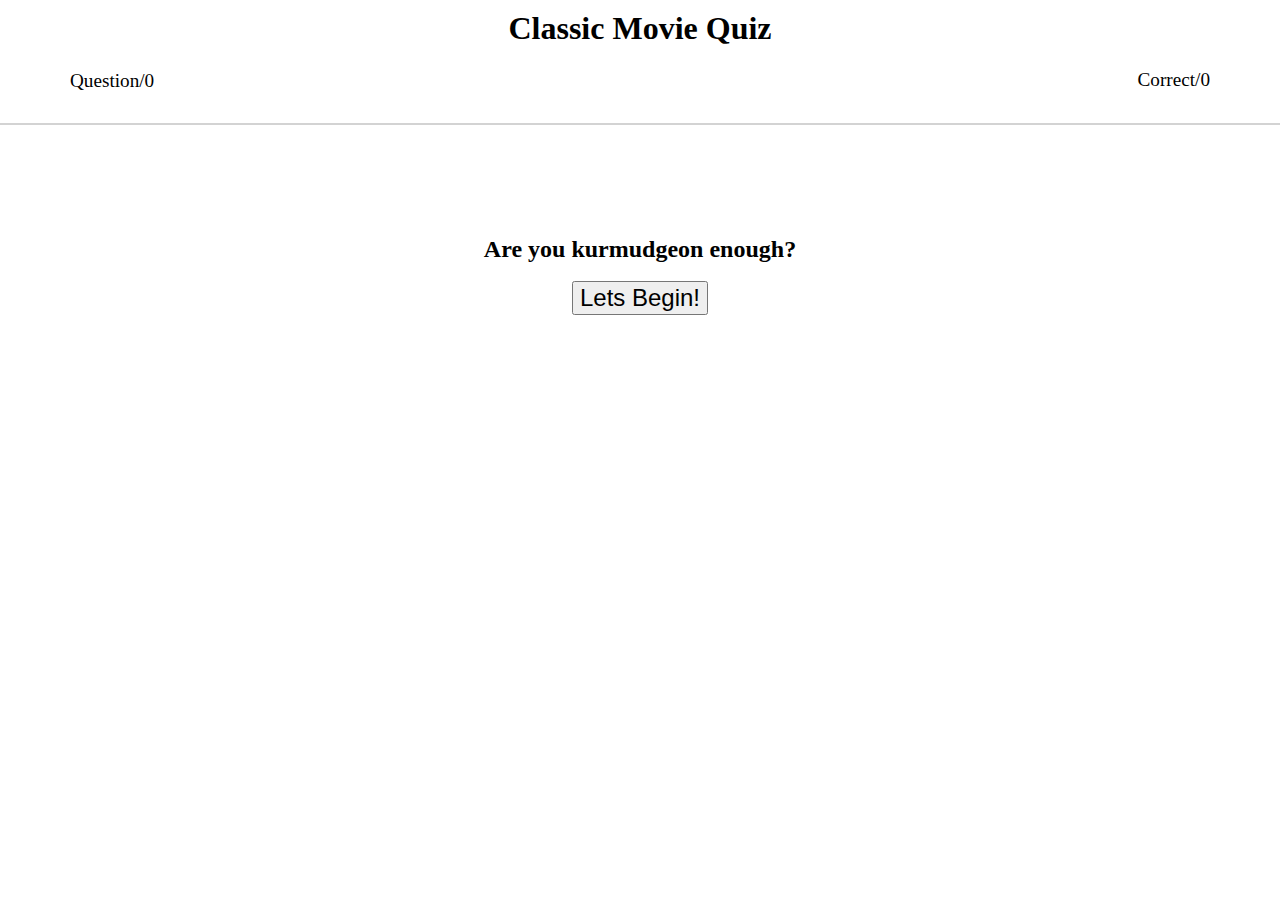
<file: index.html>
<!DOCTYPE html>
<html lang="en">
  <head>
    <meta charset="utf-8">
    <meta name="viewport" content="width=device-width">
    <title>Classic Film Quiz</title>
    <meta name="description" content="Test your backcountry, backpacking, and outdoor knowledge">
    <link href="index.css" rel="stylesheet" type="text/css" />
  </head>
  <body>
      <header role="banner">
        <h1 class="marquee">Classic Movie Quiz</h1>
        <p class="questionNum">Question/0</p>
        
        
        <p class="correctNum">Correct/0</p>
      </header>
      <main class="container">
        <h2>Are you kurmudgeon enough?</h2>
        <br>

        
        <div class="startQuiz">
        <button>
            <span class="button-label">Lets Begin!</span>
        </button>
      </div>

          
      </main>
      <script src="https://ajax.googleapis.com/ajax/libs/jquery/3.2.1/jquery.min.js"></script>
    <script src="index.js"></script>
  </body>
  </html>
</file>
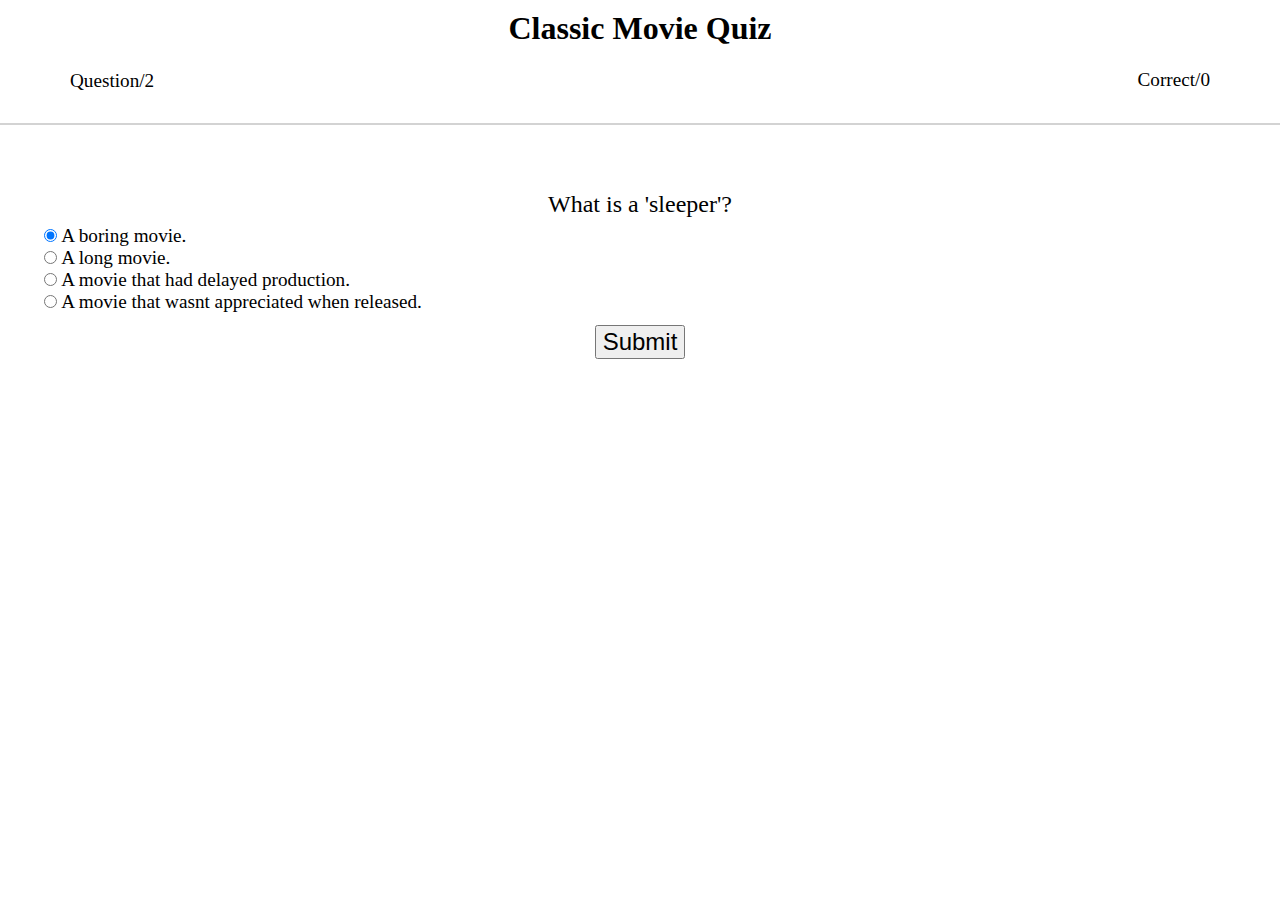
<file: index2.html>
<!DOCTYPE html>
<html lang="en">
  <head>
    <meta charset="utf-8">
    <meta name="viewport" content="width=device-width">
    <title>Classic Film Quiz</title>
    <meta name="description" content="Test your backcountry, backpacking, and outdoor knowledge">
    <link href="index.css" rel="stylesheet" type="text/css" />
  </head>
  <body>
      <header role="banner">
        <h1 class="marquee">Classic Movie Quiz</h1>
        <p class="questionNum">Question/2</p>
        <p class="correctNum">Correct/0</p>
      </header>
      <main class="container">

        <form>
          <fieldset>
           <legend class="question">What is a 'sleeper'?</legend>
           <input type="radio" name="quiz-1" id="ans-1" value="0" checked>
           <label class="ans-1" for="ans-1">A boring movie.</label>
           <br>
           <input type="radio" name="quiz-2" id="ans-2" value="1">
           <label class="ans-2" for="ans-2">A long movie.</label>
           <br>
           <input type="radio" name="quiz-3" id="ans-3" value="2">
           <label class="ans-3" for="ans-3">A movie that had delayed production.</label>
           <br>
           <input type="radio" name="quiz-4" id="ans-4" value="3">
           <label class="ans-4" for="ans-4">A movie that wasnt appreciated when released.</label>
          </fieldset>
        </form>
        
        <div class="submitQuiz">
        <button>
            <span class="button-label">Submit</span>
        </button>
      </div>

          
      </main>
      <script src="https://ajax.googleapis.com/ajax/libs/jquery/3.2.1/jquery.min.js"></script>
    <script src="index.js"></script>
  </body>
  </html>
</file>
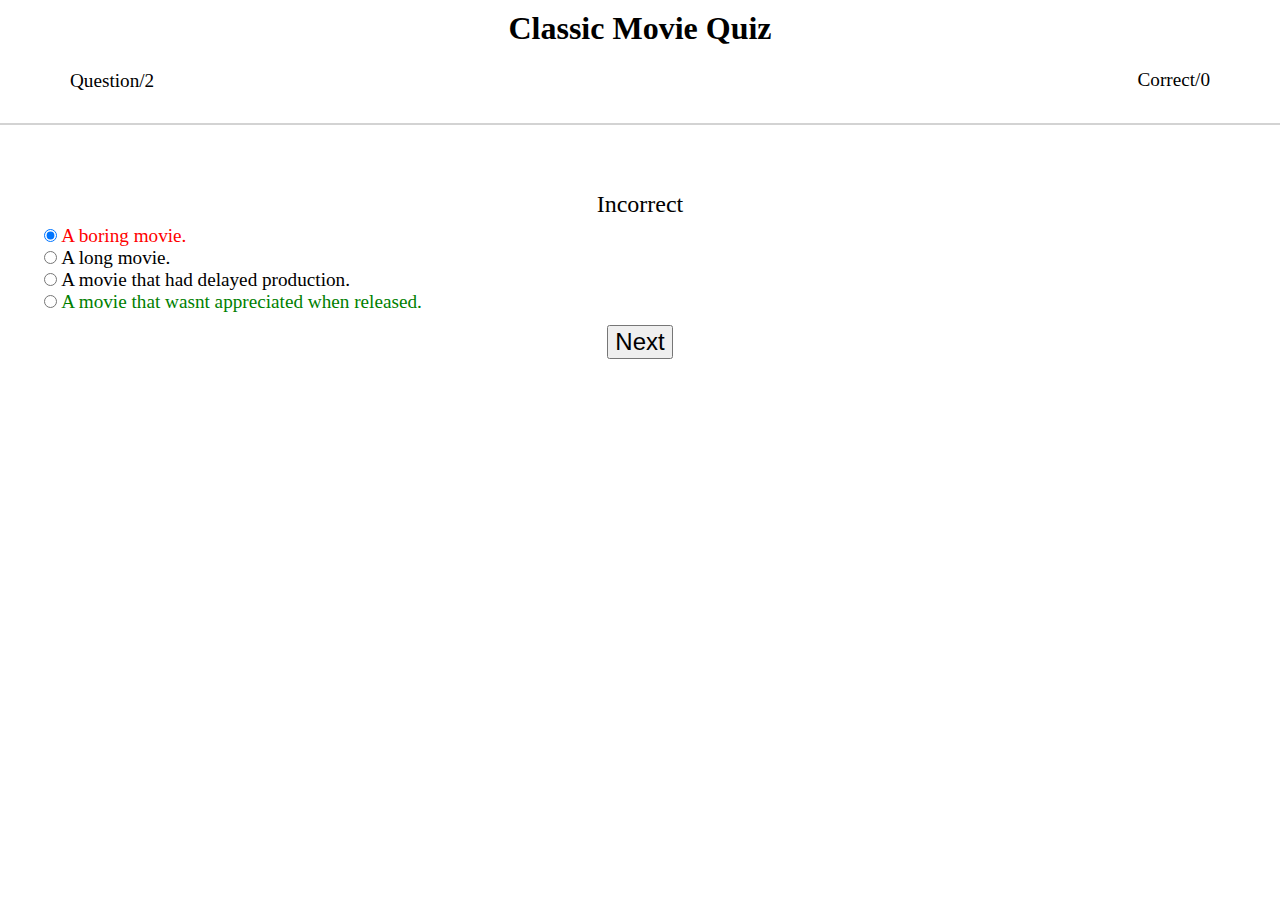
<file: index3.html>
<!DOCTYPE html>
<html lang="en">
  <head>
    <meta charset="utf-8">
    <meta name="viewport" content="width=device-width">
    <title>Classic Film Quiz</title>
    <meta name="description" content="Test your backcountry, backpacking, and outdoor knowledge">
    <link href="index2.css" rel="stylesheet" type="text/css" />
  </head>
  <body>
      <header role="banner">
        <h1 class="marquee">Classic Movie Quiz</h1>
        <p class="questionNum">Question/2</p>
        <p class="correctNum">Correct/0</p>
      </header>
      <main class="container">

        <form>
          <fieldset>
           <legend class="question">Incorrect</legend>
           <input type="radio" name="quiz-1" id="ans-1" value="0" checked>
           <label class="ans-1" for="ans-1">A boring movie.</label>
           <br>
           <input type="radio" name="quiz-2" id="ans-2" value="1">
           <label class="ans-2" for="ans-2">A long movie.</label>
           <br>
           <input type="radio" name="quiz-3" id="ans-3" value="2">
           <label class="ans-3" for="ans-3">A movie that had delayed production.</label>
           <br>
           <input type="radio" name="quiz-4" id="ans-4" value="3">
           <label class="ans-4" for="ans-4">A movie that wasnt appreciated when released.</label>
          </fieldset>
        </form>
        
        <div class="nextQuiz">
        <button>
            <span class="button-label">Next</span>
        </button>
      </div>

          
      </main>
      <script src="https://ajax.googleapis.com/ajax/libs/jquery/3.2.1/jquery.min.js"></script>
    <script src="index.js"></script>
  </body>
  </html>
</file>
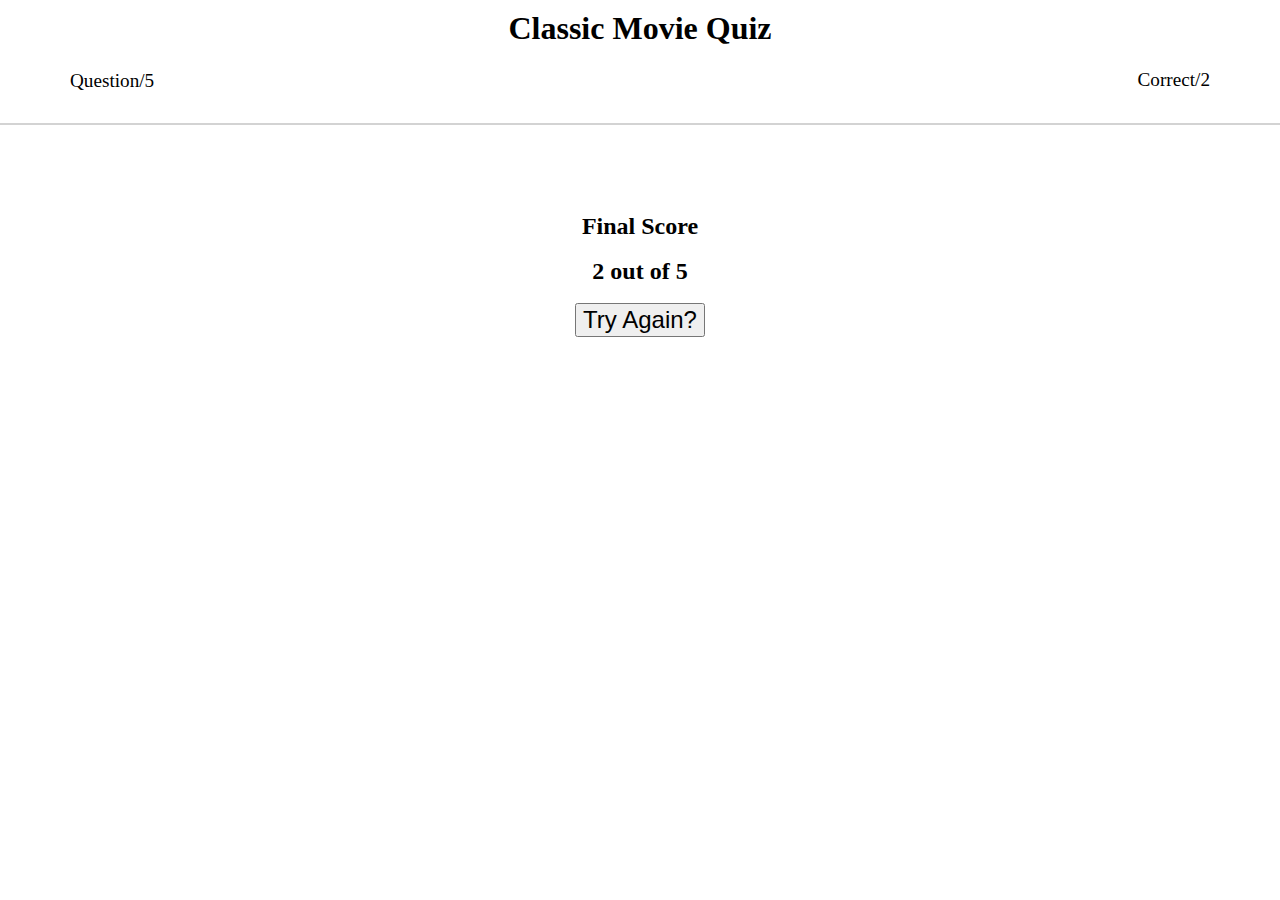
<file: index4.html>
<!DOCTYPE html>
<html lang="en">
  <head>
    <meta charset="utf-8">
    <meta name="viewport" content="width=device-width">
    <title>Classic Film Quiz</title>
    <meta name="description" content="Test your backcountry, backpacking, and outdoor knowledge">
    <link href="index.css" rel="stylesheet" type="text/css" />
  </head>
  <body>
      <header role="banner">
        <h1 class="marquee">Classic Movie Quiz</h1>
        <p class="questionNum">Question/5</p>
        
        
        <p class="correctNum">Correct/2</p>
      </header>
      <main class="container">
        <h2>Final Score</h2>
        <br>
        <h2>2 out of 5</h2>
        <br>

        
        <div class="reStartQuiz">
        <button>
            <span class="button-label">Try Again?</span>
        </button>
      </div>

          
      </main>
      <script src="https://ajax.googleapis.com/ajax/libs/jquery/3.2.1/jquery.min.js"></script>
    <script src="index.js"></script>
  </body>
  </html>
</file>
<file: index.css>
*{
  box-sizing: border-box;
  margin: 0;
  
}

header {
  border-bottom: 2px solid lightgray;
  text-align: center;
  display: inline-block;
  width: 100%;
  height: 125px;
  padding: 10px;
}

fieldset {
  border: none;
  font-size: 1.2rem;
  text-align: left;
}

.question {
  text-align: center;
  font-size: 1.5rem;
}
/*
.ans-1 {
  color: red;
  
}

.ans-4 {
  color: green;
  
}*/

.questionNum {
  text-align: left;
  position: relative;
  top: 23px;
  left: 60px;
  font-size: 1.2rem;
}

.correctNum {
  text-align: right;
  position: relative;
  bottom: 0px;
  right: 60px;
  font-size: 1.2rem;
}

.container {
  display: flex;
  flex-direction: column;
  padding: 30px;
  justify-content: center;
  
  text-align: center;
  height: 300px;
  width: 100%;
  
}

.button-label {
  justify-content: space-between;
  width: 50px;
  height: 20px;
  font-size: 1.5rem;
}
</file>
<file: index2.css>
*{
    box-sizing: border-box;
    margin: 0;
    
  }
  
  header {
    border-bottom: 2px solid lightgray;
    text-align: center;
    display: inline-block;
    width: 100%;
    height: 125px;
    padding: 10px;
  }
  
  fieldset {
    border: none;
    font-size: 1.2rem;
    text-align: left;
  }
  
  .question {
    text-align: center;
    font-size: 1.5rem;
  }
  
  .ans-1 {
    color: red;
    
  }
  
  .ans-4 {
    color: green;
    
  }
  
  .questionNum {
    text-align: left;
    position: relative;
    top: 23px;
    left: 60px;
    font-size: 1.2rem;
  }
  
  .correctNum {
    text-align: right;
    position: relative;
    bottom: 0px;
    right: 60px;
    font-size: 1.2rem;
  }
  
  .container {
    display: flex;
    flex-direction: column;
    padding: 30px;
    justify-content: center;
    
    text-align: center;
    height: 300px;
    width: 100%;
    
  }
  
  .button-label {
    justify-content: space-between;
    width: 50px;
    height: 20px;
    font-size: 1.5rem;
  }
</file>
